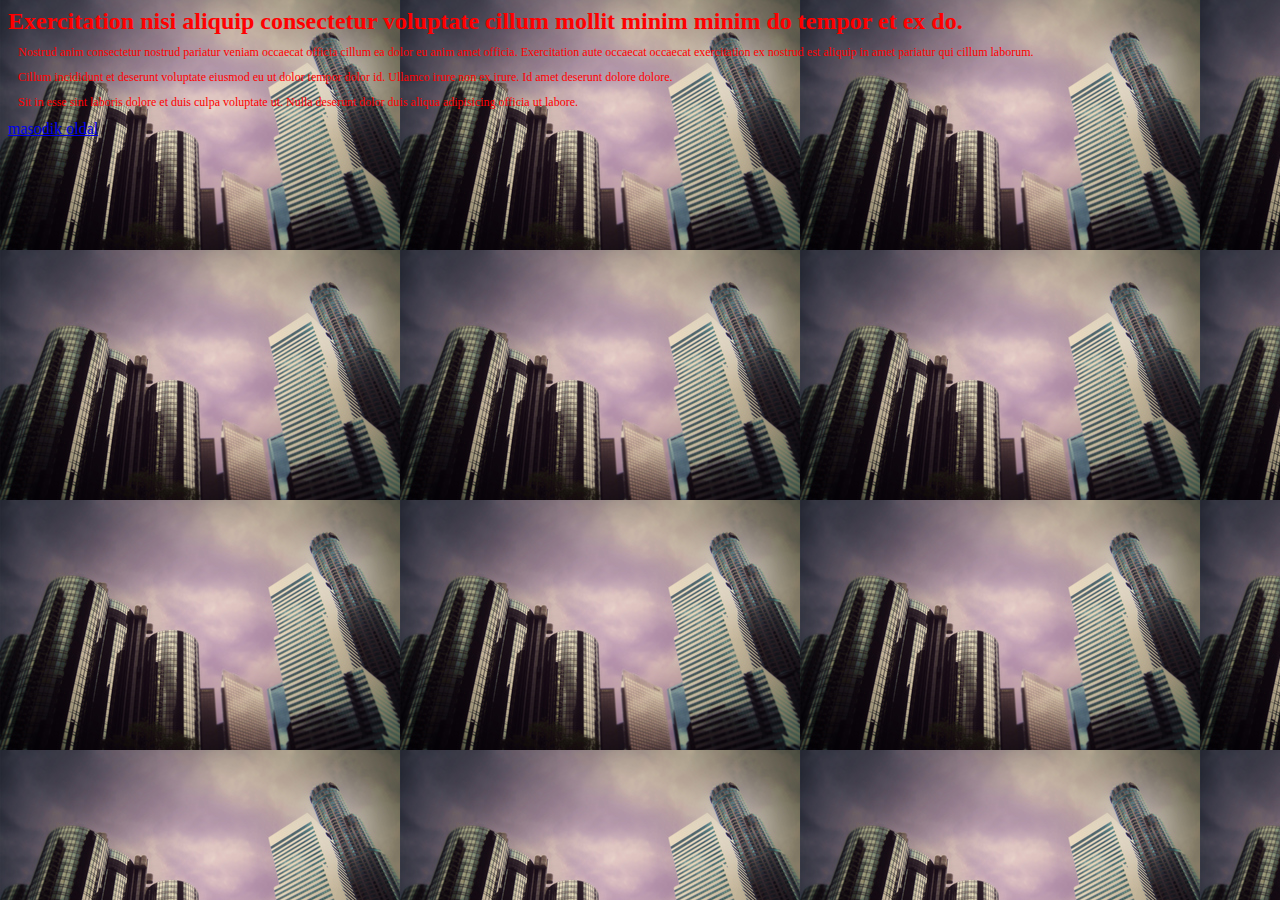
<file: index.html>
<!DOCTYPE html>
<html lang="hu">
<head>
    <meta charset="UTF-8">
    <meta http-equiv="X-UA-Compatible" content="IE=edge">
    <meta name="viewport" content="width=device-width, initial-scale=1.0">
    <title>divek & git & CSS</title>
    <link rel="stylesheet" href="style.css">
</head>
<body>
    <!-- div*4 -->
    <div class="cim">
        Exercitation nisi aliquip consectetur voluptate cillum mollit minim minim do tempor et ex do.
    </div>
    <div class="bekezdes">
        Nostrud anim consectetur nostrud pariatur veniam occaecat officia cillum ea dolor eu anim amet officia. Exercitation aute occaecat occaecat exercitation ex nostrud est aliquip in amet pariatur qui cillum laborum.
    </div>
    <div class="bekezdes">
        Cillum incididunt et deserunt voluptate eiusmod eu ut dolor tempor dolor id. Ullamco irure non ex irure. Id amet deserunt dolore dolore. 
    </div>
    <div class="bekezdes">
        Sit in esse sint laboris dolore et duis culpa voluptate ut. Nulla deserunt dolor duis aliqua adipisicing officia ut labore. 
    </div>
    <a href="second.html">masodik oldal</a>
    

</body>
</html>
</file>
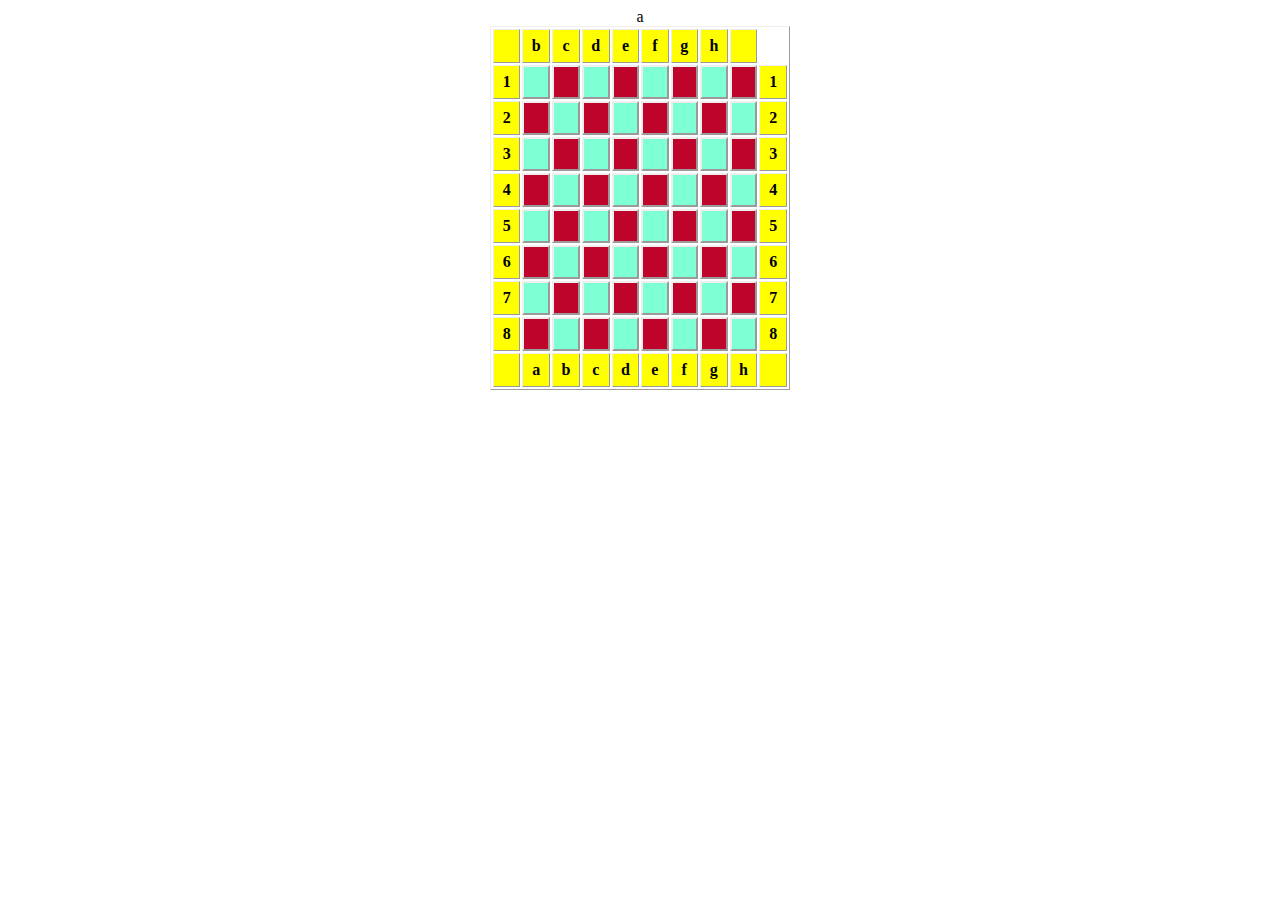
<file: sakk.html>
<!DOCTYPE html>
<html lang="hu">
<head>
    <meta charset="UTF-8">
    <meta http-equiv="X-UA-Compatible" content="IE=edge">
    <meta name="viewport" content="width=device-width, initial-scale=1.0">
    <title>chesstable</title>
    <style>
        table {
            border: 1px outset; width:300px; height: 300px;
        }
        td {
            border:2px outset;
        }
        .vilagos {
            background-color: aqua;
        }
        .dark {
            background-color: blueviolet;
        }
        .tr1:nth-child(odd) .td1:nth-child(even),
        .tr1:nth-child(even) .td1:nth-child(odd) {
            background-color: rgb(190, 4, 42);
        }
        .tr1:nth-child(odd) .td1:nth-child(odd),
        .tr1:nth-child(even) .td1:nth-child(even) {
            background-color:aquamarine;
        }
        th {
            border:1px outset; background-color: yellow; width: 30px; height: 30px;
        }
        .chesstable {
        border:1px outset;
        }
        .fej {
        rotate: 180rad;
        }

    </style>
</head>
<body>

    <!-- 
    table>(tr>td*4)*4 
    table.chesstable>(tr>td*8)*8
    table.chesstable>(tr.tr1>td.td1*8)*8
    -->

    <div align="center">
    <table class="chesstable">
        <th></th>
        <th">a</th>
        <th>b</th>
        <th>c</th>
        <th>d</th>
        <th>e</th>
        <th>f</th>
        <th>g</th>
        <th>h</th>
        <th></th>

        <tr class="tr1">
            <th>1</th>
            <td class="td1"></td>
            <td class="td1"></td>
            <td class="td1"></td>
            <td class="td1"></td>
            <td class="td1"></td>
            <td class="td1"></td>
            <td class="td1"></td>
            <td class="td1"></td>
            <th>1</th>
        </tr>
        <tr class="tr1">
            <th>2</th>
            <td class="td1"></td>
            <td class="td1"></td>
            <td class="td1"></td>
            <td class="td1"></td>
            <td class="td1"></td>
            <td class="td1"></td>
            <td class="td1"></td>
            <td class="td1"></td>
            <th>2</th>
        </tr>
        <tr class="tr1">
            <th>3</th>
            <td class="td1"></td>
            <td class="td1"></td>
            <td class="td1"></td>
            <td class="td1"></td>
            <td class="td1"></td>
            <td class="td1"></td>
            <td class="td1"></td>
            <td class="td1"></td>
            <th>3</th>
        </tr>
        <tr class="tr1">
            <th>4</th>
            <td class="td1"></td>
            <td class="td1"></td>
            <td class="td1"></td>
            <td class="td1"></td>
            <td class="td1"></td>
            <td class="td1"></td>
            <td class="td1"></td>
            <td class="td1"></td>
            <th>4</th>
        </tr>
        <tr class="tr1">
            <th>5</th>
            <td class="td1"></td>
            <td class="td1"></td>
            <td class="td1"></td>
            <td class="td1"></td>
            <td class="td1"></td>
            <td class="td1"></td>
            <td class="td1"></td>
            <td class="td1"></td>
            <th>5</th>
        </tr>
        <tr class="tr1">
            <th>6</th>
            <td class="td1"></td>
            <td class="td1"></td>
            <td class="td1"></td>
            <td class="td1"></td>
            <td class="td1"></td>
            <td class="td1"></td>
            <td class="td1"></td>
            <td class="td1"></td>
            <th>6</th>
        </tr>
        <tr class="tr1">
            <th>7</th>
            <td class="td1"></td>
            <td class="td1"></td>
            <td class="td1"></td>
            <td class="td1"></td>
            <td class="td1"></td>
            <td class="td1"></td>
            <td class="td1"></td>
            <td class="td1"></td>
            <th>7</th>
        </tr>
        <tr class="tr1">
            <th>8</th>
            <td class="td1"></td>
            <td class="td1"></td>
            <td class="td1"></td>
            <td class="td1"></td>
            <td class="td1"></td>
            <td class="td1"></td>
            <td class="td1"></td>
            <td class="td1"></td>
            <th>8</th>
        </tr>
        <th></th>
        <th>a</th>
        <th>b</th>
        <th>c</th>
        <th>d</th>
        <th>e</th>
        <th>f</th>
        <th>g</th>
        <th>h</th>
        <th></th>
    </table>
    </div>
</body>
</html>
</file>
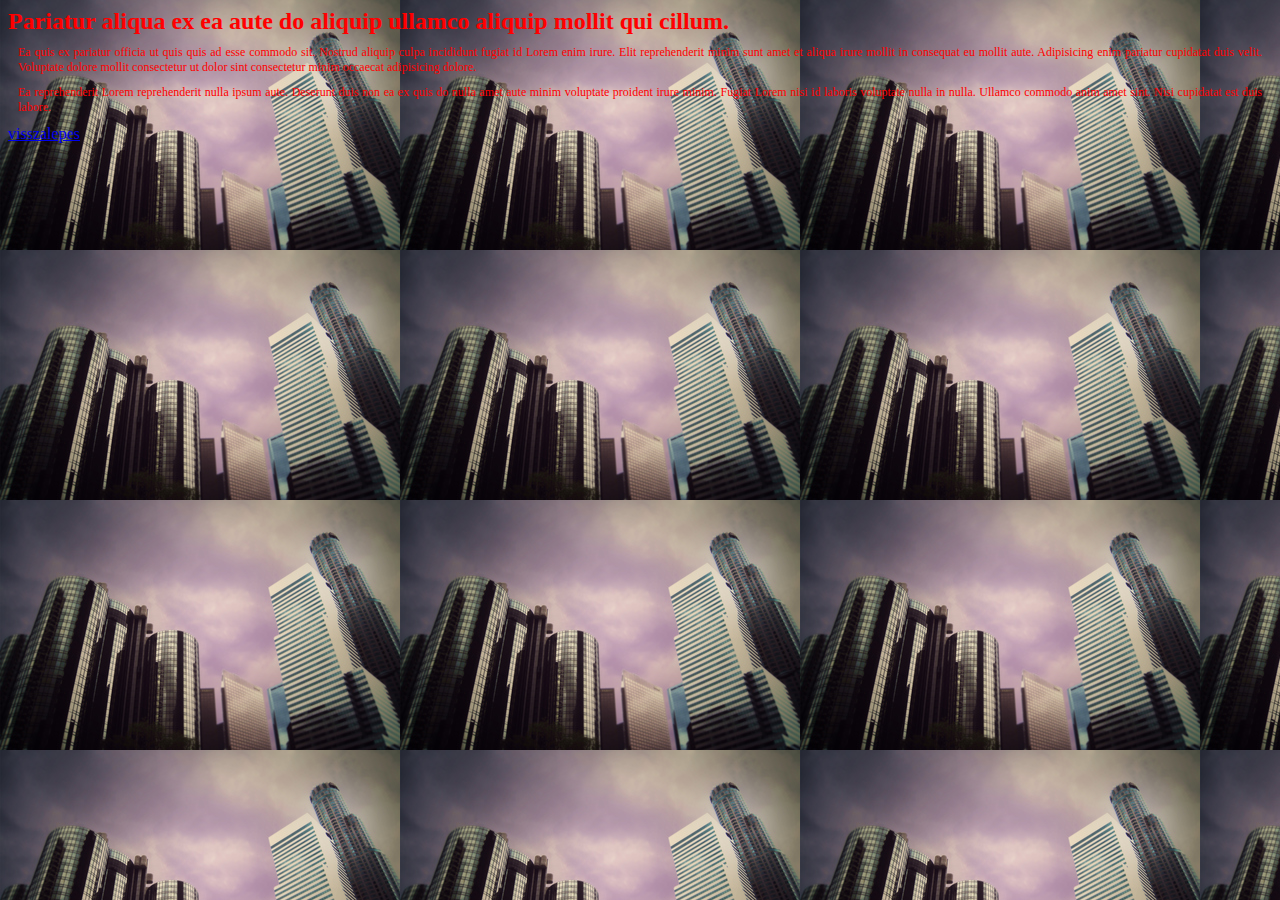
<file: second.html>
<!DOCTYPE html>
<html lang="hu">
<head>
    <meta charset="UTF-8">
    <meta http-equiv="X-UA-Compatible" content="IE=edge">
    <meta name="viewport" content="width=device-width, initial-scale=1.0">
    <title>div2</title>
    <link rel="stylesheet" href="style.css">
</head>
<body>
    <div class="cim">
        Pariatur aliqua ex ea aute do aliquip ullamco aliquip mollit qui cillum.
    </div>
    <div class="bekezdes">
        Ea quis ex pariatur officia ut quis quis ad esse commodo sit. Nostrud aliquip culpa incididunt fugiat id Lorem enim irure. Elit reprehenderit minim sunt amet et aliqua irure mollit in consequat eu mollit aute. Adipisicing enim pariatur cupidatat duis velit. Voluptate dolore mollit consectetur ut dolor sint consectetur minim occaecat adipisicing dolore.
    </div>
    <div class="bekezdes">
        Ea reprehenderit Lorem reprehenderit nulla ipsum aute. Deserunt duis non ea ex quis do nulla amet aute minim voluptate proident irure minim. Fugiat Lorem nisi id laboris voluptate nulla in nulla. Ullamco commodo anim amet sint. Nisi cupidatat est duis labore.
    </div>
    <a href="index.html">visszalepes</a>
</body>
</html>
</file>
<file: style.css>
.cim {
            font-size:24px; font-weight: bold;
        }
        .bekezdes {
            font-size: 12px; text-align: justify;
            margin: 10px;
        }
        body {
            color: red;
            background-image: url("screenshot.jpg");
        }
</file>
